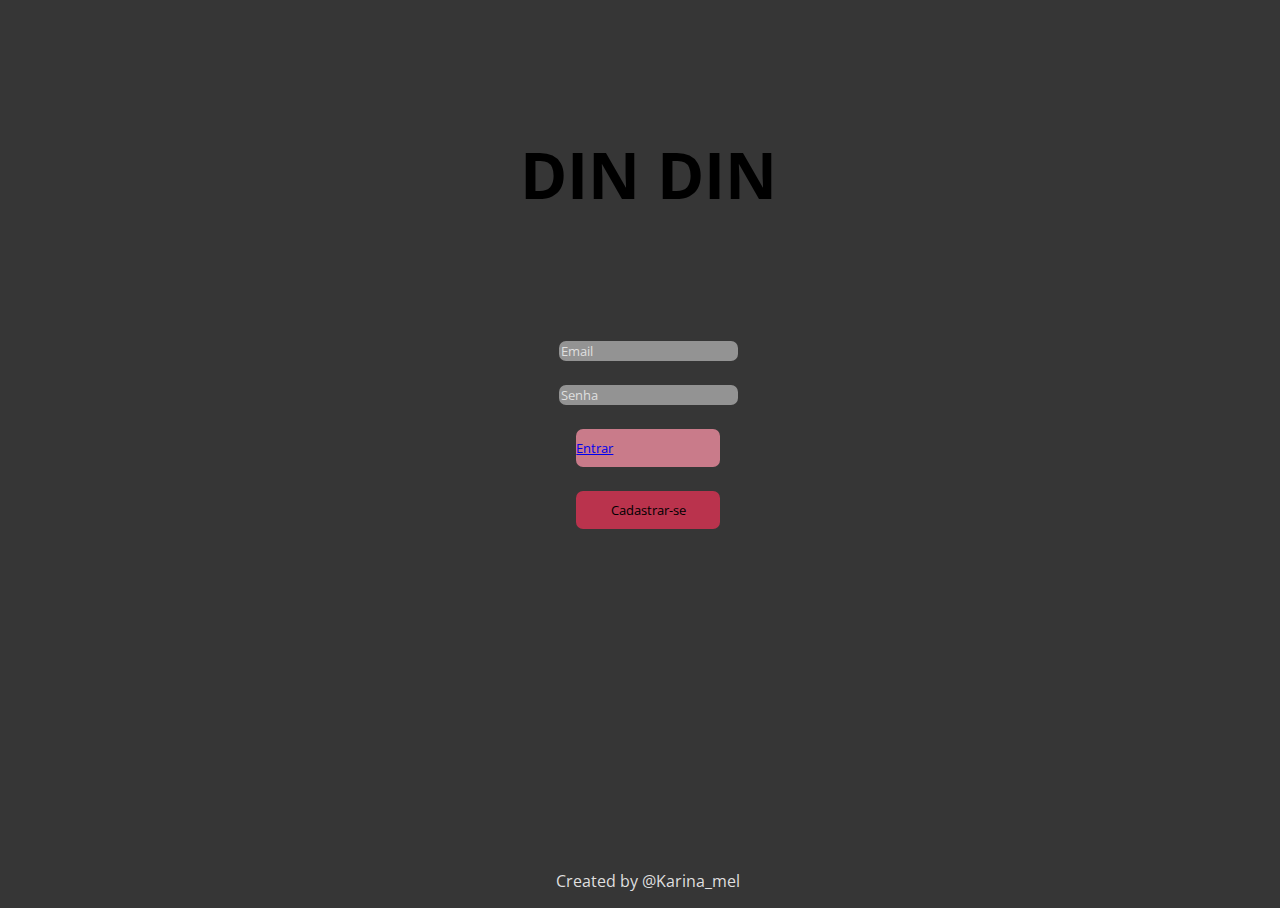
<file: index.html>
<!doctype html>
<html lang="pt-br">
  <head>
    <!-- Required meta tags -->
    <meta charset="utf-8">
    <meta name="viewport" content="width=device-width, initial-scale=1">
    <link rel="preconnect" href="https://fonts.googleapis.com">
    <link rel="preconnect" href="https://fonts.gstatic.com" crossorigin>
    <link href="https://fonts.googleapis.com/css2?family=Open+Sans:wght@400;500&display=swap" rel="stylesheet">
    <!-- Bootstrap CSS -->
    <link href="https://cdn.jsdelivr.net/npm/bootstrap@5.0.2/dist/css/bootstrap.min.css" rel="stylesheet" integrity="sha384-EVSTQN3/azprG1Anm3QDgpJLIm9Nao0Yz1ztcQTwFspd3yD65VohhpuuCOmLASjC" crossorigin="anonymous">
    <link rel="stylesheet" href="./styles/login.css">
    <title>Din Din | Login</title>
  </head>
  <body>
    <main class="main">
        <div class="main-header">
            <h1 class="main-header_title">DIN DIN</h1>
        </div>
       
        <form class="main-form">
            <input type="email" class="form-control" id="exampleFormControlInput1" placeholder="Email">
            <input type="password" class="form-control" id="exampleFormControlInput1" placeholder="Senha">
            <a href="./dashboard.html" class="btn btn-primary">Entrar</a>
            <button type="button" class="btn btn-secondary">Cadastrar-se</button>
        </form>

    </main>

    <footer class="footer">
        <p>Created by @Karina_mel</p>
    </footer>


    <script src="https://cdn.jsdelivr.net/npm/bootstrap@5.0.2/dist/js/bootstrap.bundle.min.js" integrity="sha384-MrcW6ZMFYlzcLA8Nl+NtUVF0sA7MsXsP1UyJoMp4YLEuNSfAP+JcXn/tWtIaxVXM" crossorigin="anonymous"></script>
</body>
</html>
</file>
<file: styles/login.css>
*{
    font-family: 'Open Sans', sans-serif;
}

body{
    width: 100vw;
    height: 100vh;
    background-color: #363636;
    position: absolute;
    display: flex;
    flex-direction: column;
    justify-content: space-between;
}

.main{
    display:flex;
    align-items: center;
    gap: 5rem;
    padding: 5rem 0;
    flex-direction: column;
}




.main-header_title{
    
    color: black;
    font-size: 4rem;
    
}

.main-form{
    display:flex;
    flex-direction: column;
    gap: 1.5rem;
}


.main-form input{
    color: white;
    border: 0;
    background-color: #939393;

    border-radius: 7px;
}

.main-form input::placeholder{
    color: #DFDFDF;
}


.btn-secondary{
    background-color: #BA334D;
}

.btn-primary{
    background-color: #C97B8A;
}


.btn-secondary:hover{
    background-color: #8d273b;
}

.btn-primary:hover{
    background-color: #b16a78;
}

.btn-primary:focus{
    
    box-shadow: 0 0 0px 3px #b16a78;
    background-color: #b16a78;
}

.btn-secondary:focus{

    box-shadow: 0 0 0px 3px #8d273b;
    background-color: #8d273b;
}

.btn{
    border: 0;
    width: 80%;
    align-self: center;
    border-radius: 7px;
    font-size: 0.8rem;
    padding: 10px 0;
}




.footer{
    color: #dfdfdf;
    align-self: center;
    justify-self: flex-end;
}
</file>
